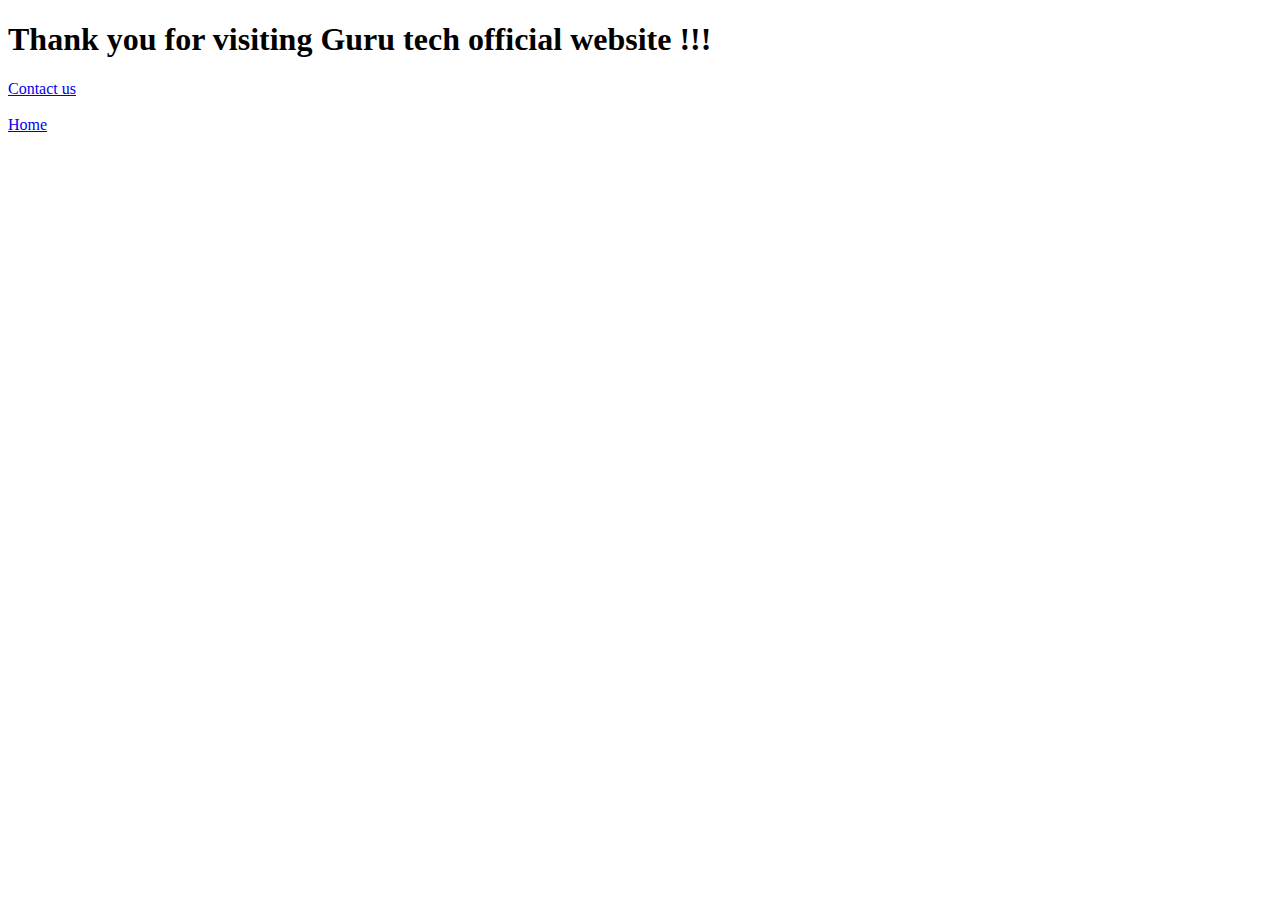
<file: about.html>
<!DOCTYPE html>
<html lang="en">
<head>
    <meta charset="UTF-8">
    <meta name="viewport" content="width=device-width, initial-scale=1.0">
    <title>About us </title>
</head>
<body>
    <p>
        <h1>
            Thank you for visiting Guru tech official website !!!
        </h1>
    </p>
    <a href ="contact.html">Contact us</a> <br><br>
    <a href="index.html">Home</a>
</body>
</html>
</file>
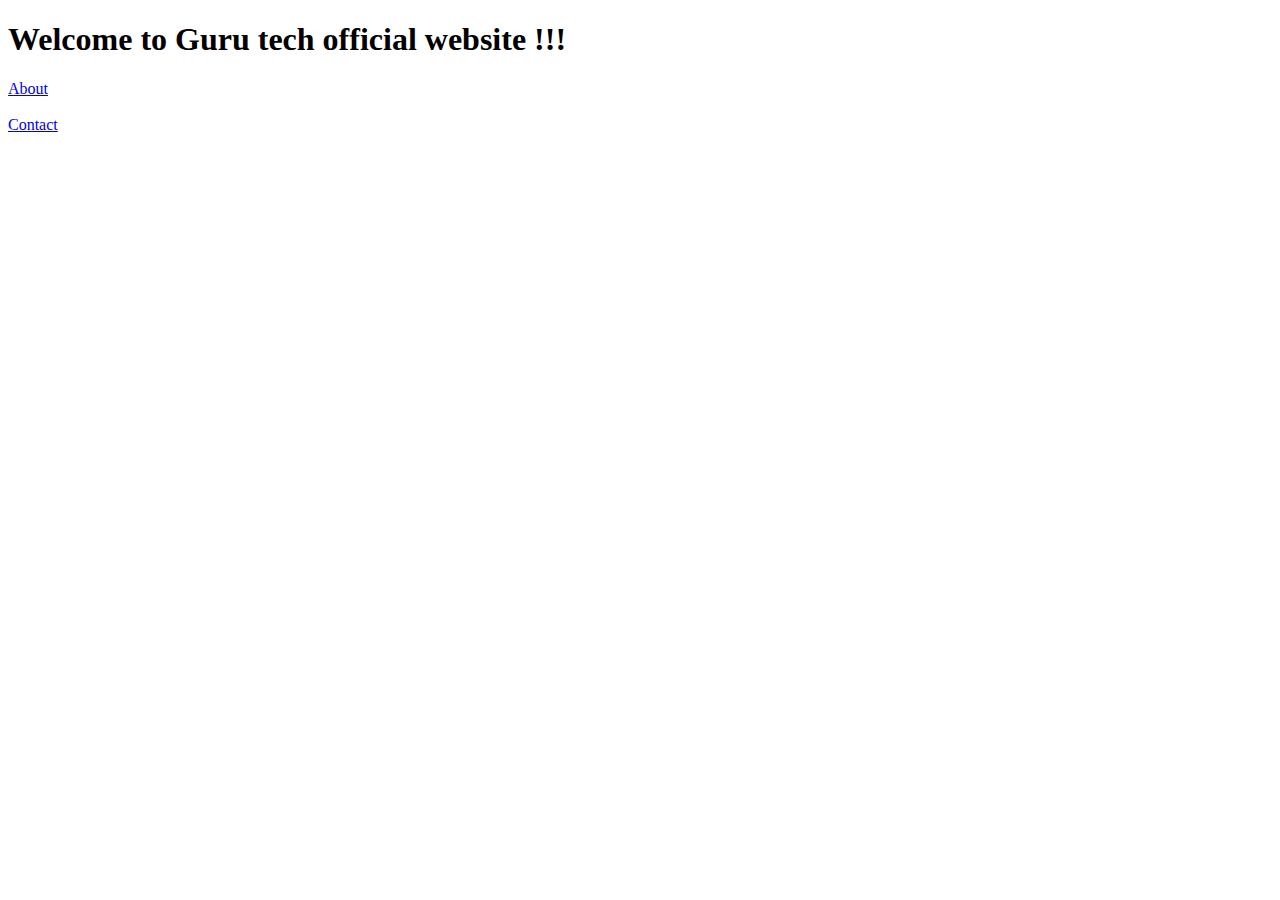
<file: Home.html>
<!DOCTYPE html>
<html lang="en">
<head>
    <meta charset="UTF-8">
    <meta name="viewport" content="width=device-width, initial-scale=1.0">
    <title>Home</title>
</head>
<body>
    <p>
        <h1>
            Welcome to Guru tech official website !!!
        </h1>
    </p>
    <a href="about.html"> About</a> <br><br>
    <a href="contact.html"> Contact</a>
</body>
</html>
</file>
